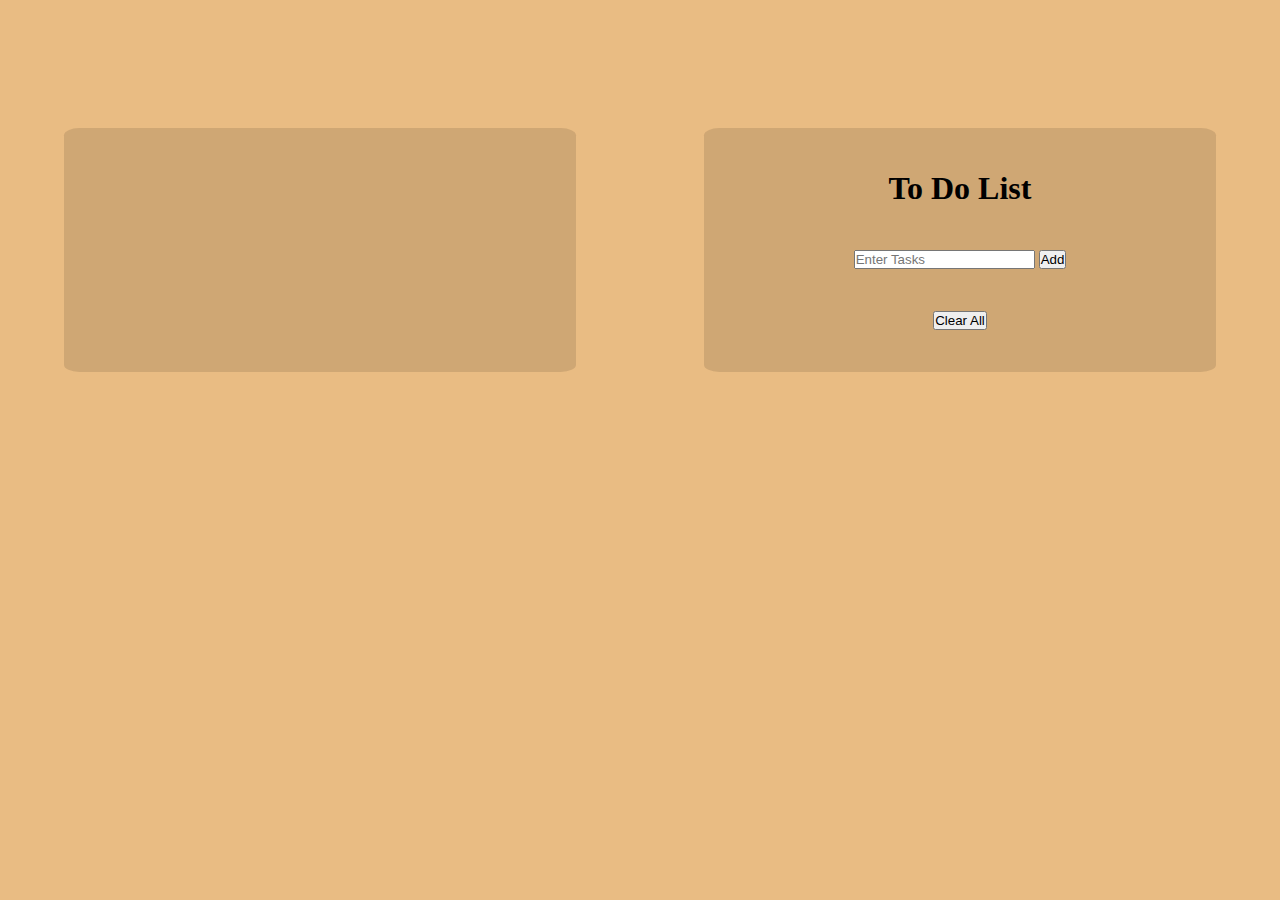
<file: Todolist/todolist.html>
<!DOCTYPE html>
<html lang="en">

<head>
    <meta charset="UTF-8">
    <meta http-equiv="X-UA-Compatible" content="IE=edge">
    <meta name="viewport" content="width=device-width, initial-scale=1.0">
    <title>To Do List</title>
    <link rel="stylesheet" href="style.css">
</head>

<body>
    <section class="mainone">
        <ul id="list">
        </ul>
    </section>
    <section class="maintwo">
        <section class="box box1">
            <h1>To Do List</h1>
        </section>
        <section class="box box2">
            <input type="text" id="input" placeholder="Enter Tasks">
            <button type="button" id="add">Add</button>
        </section>
        <section class="box box3">
            <button id="clearall" type="button">Clear All</button>
        </section>
    </section>
    <script src="main.js"></script>
</body>

</html>
</file>
<file: Todolist/style.css>
* {
    box-sizing: border-box;
    margin: 0%;
    padding: 0%;
}

body {
    display: flex;
    height: 500px;
    background-color: rgb(233, 188, 131);
}

/* list section */

.mainone {
    width: 50%;
    margin: 10% 5%;
    background-color: rgba(181, 146, 102, 50%);
    border-radius: 3%;
}

li {
    margin-left: 10%;
}

.linethrough {
    text-decoration: line-through;
}

/* right section */

.maintwo {
    display: flex;
    flex-direction: column;
    justify-content: space-evenly;
    align-items: center;
    width: 50%;
    margin: 10% 5%;
    background-color: rgba(181, 146, 102, 50%);
    border-radius: 3%;
}

.box {
    align-items: center;
}
</file>
